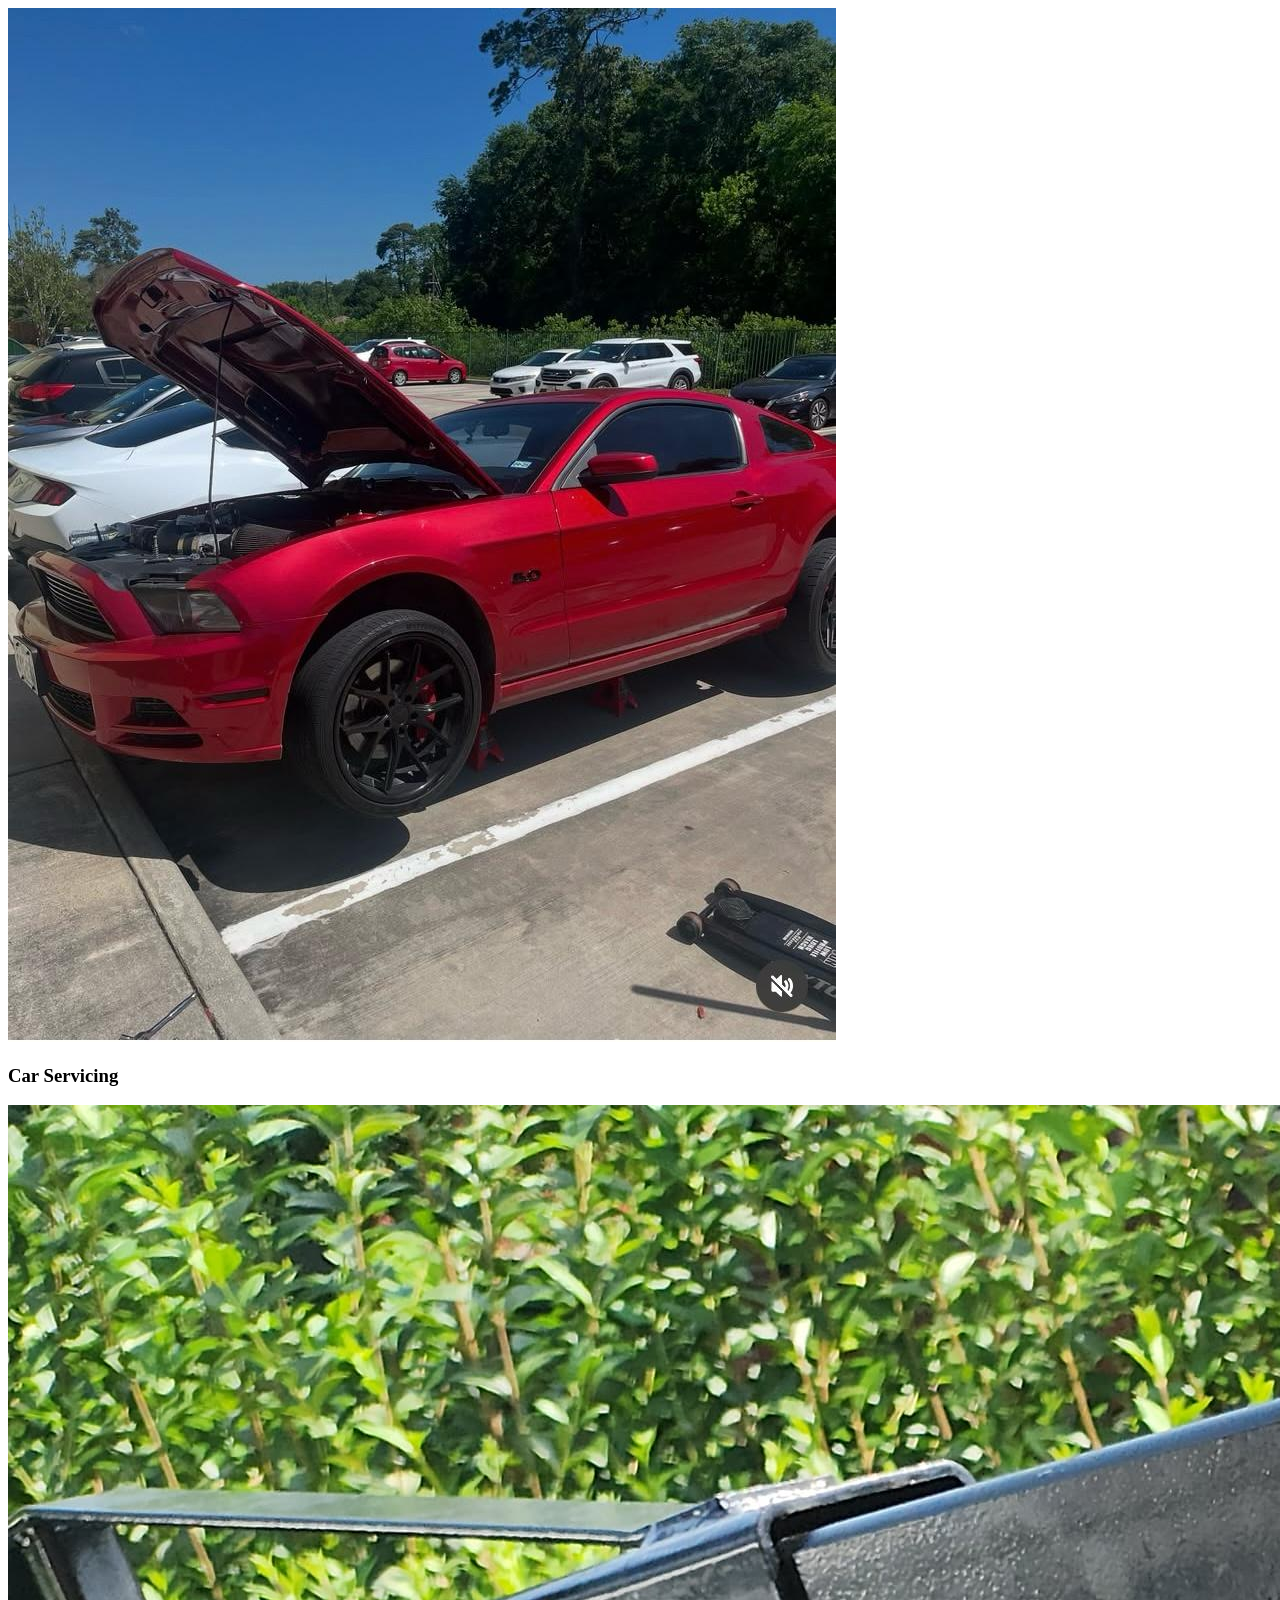
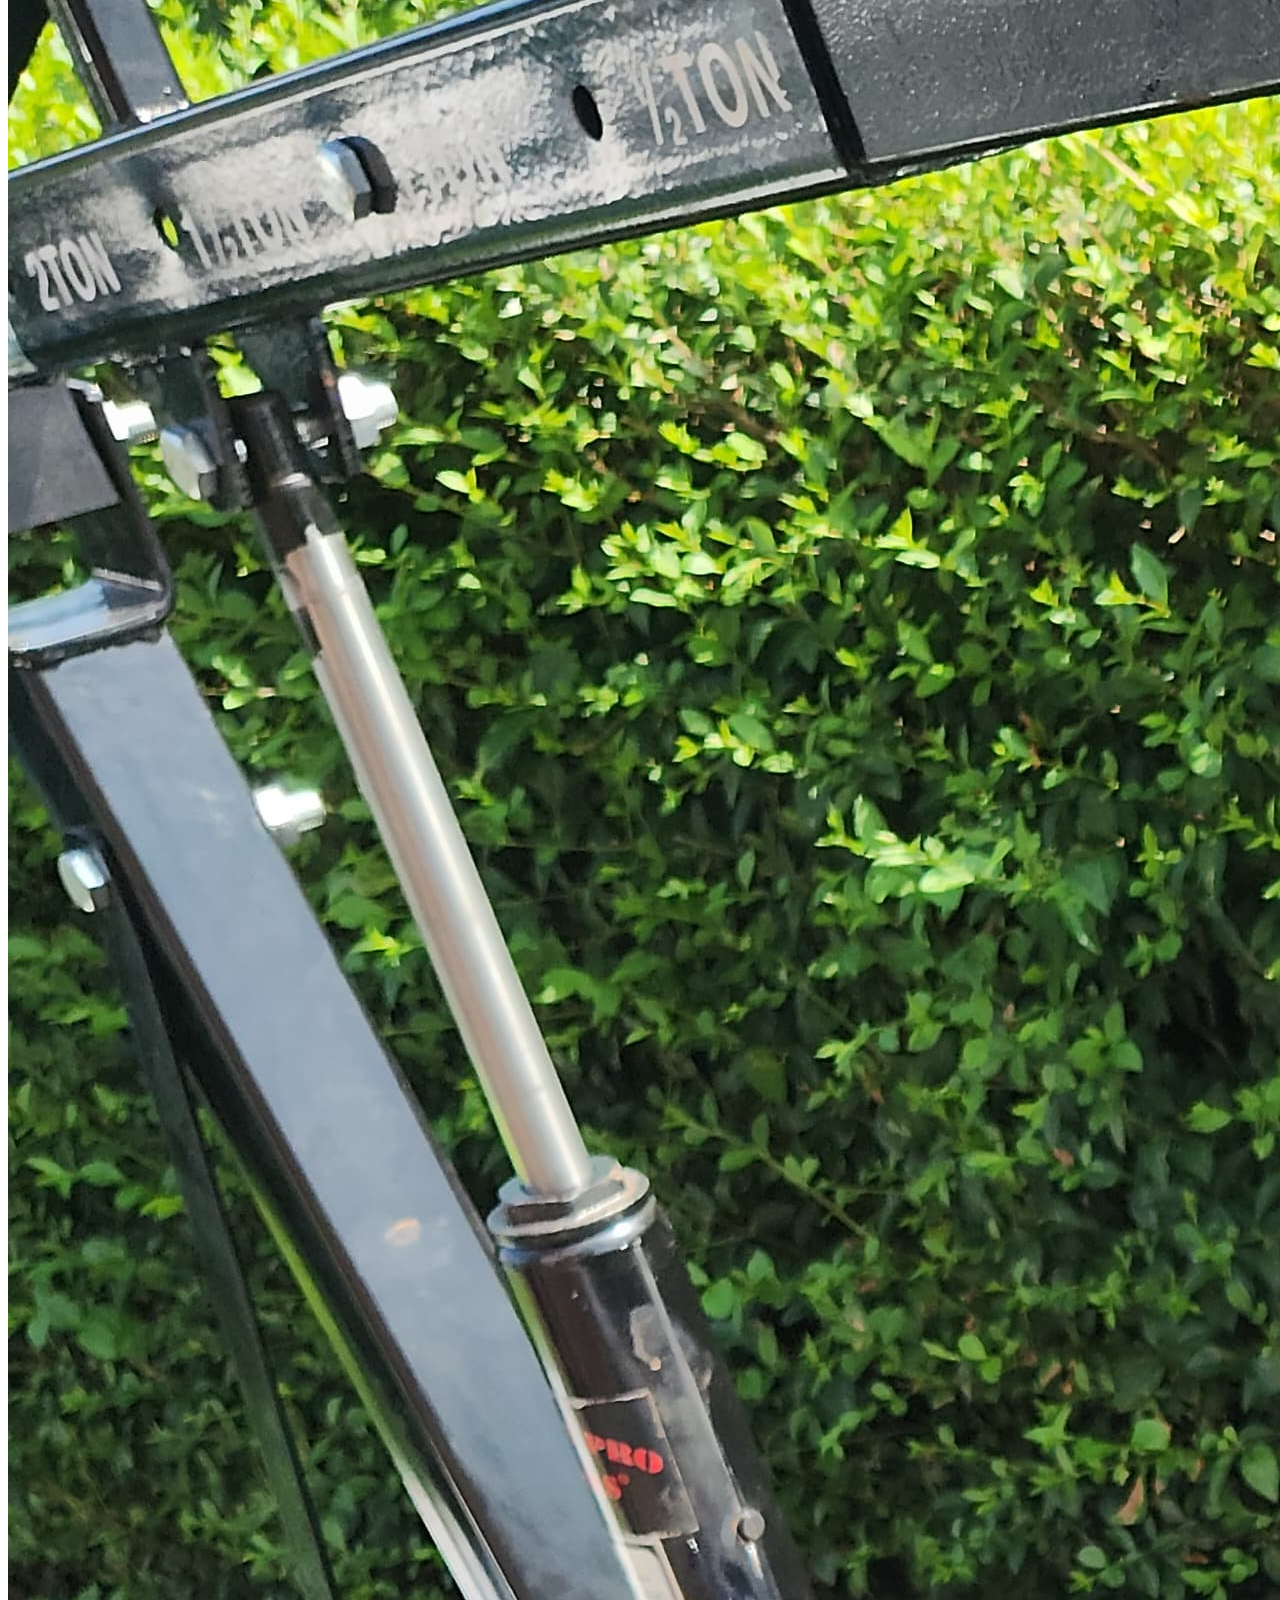
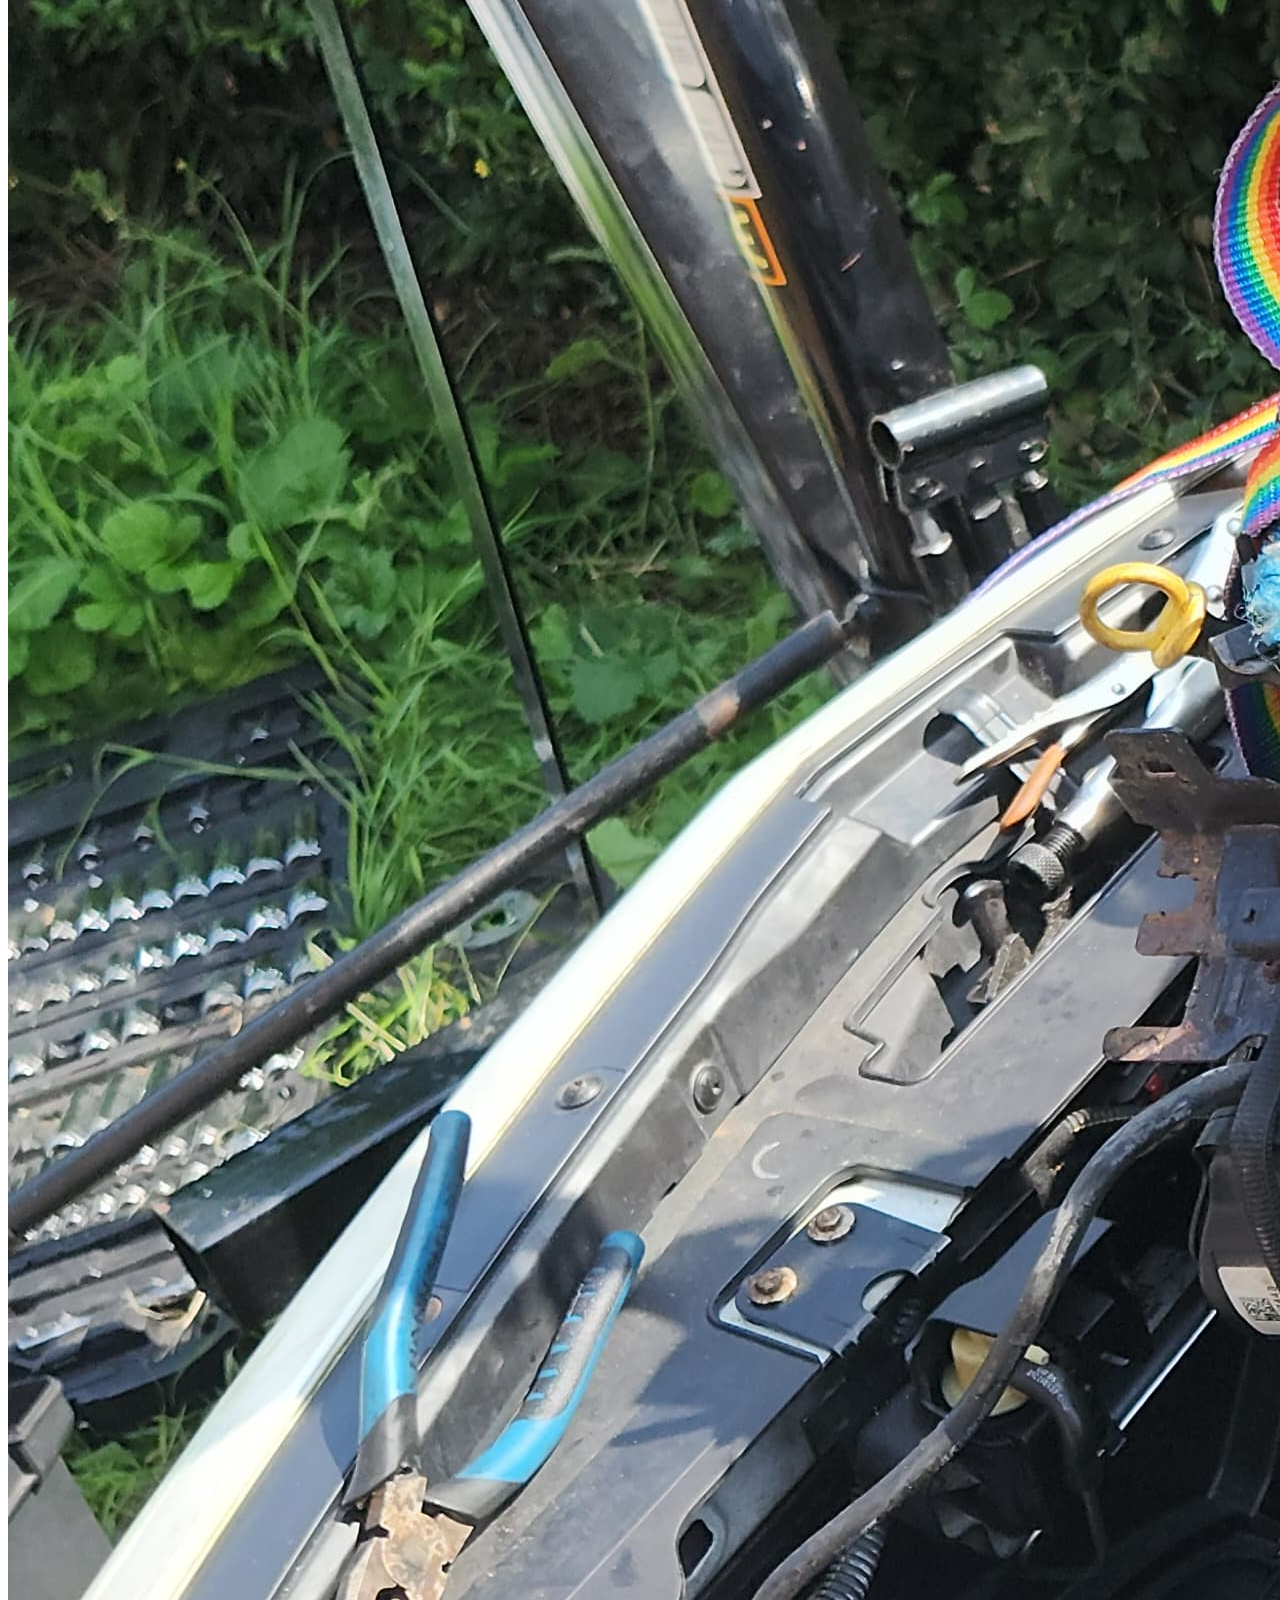
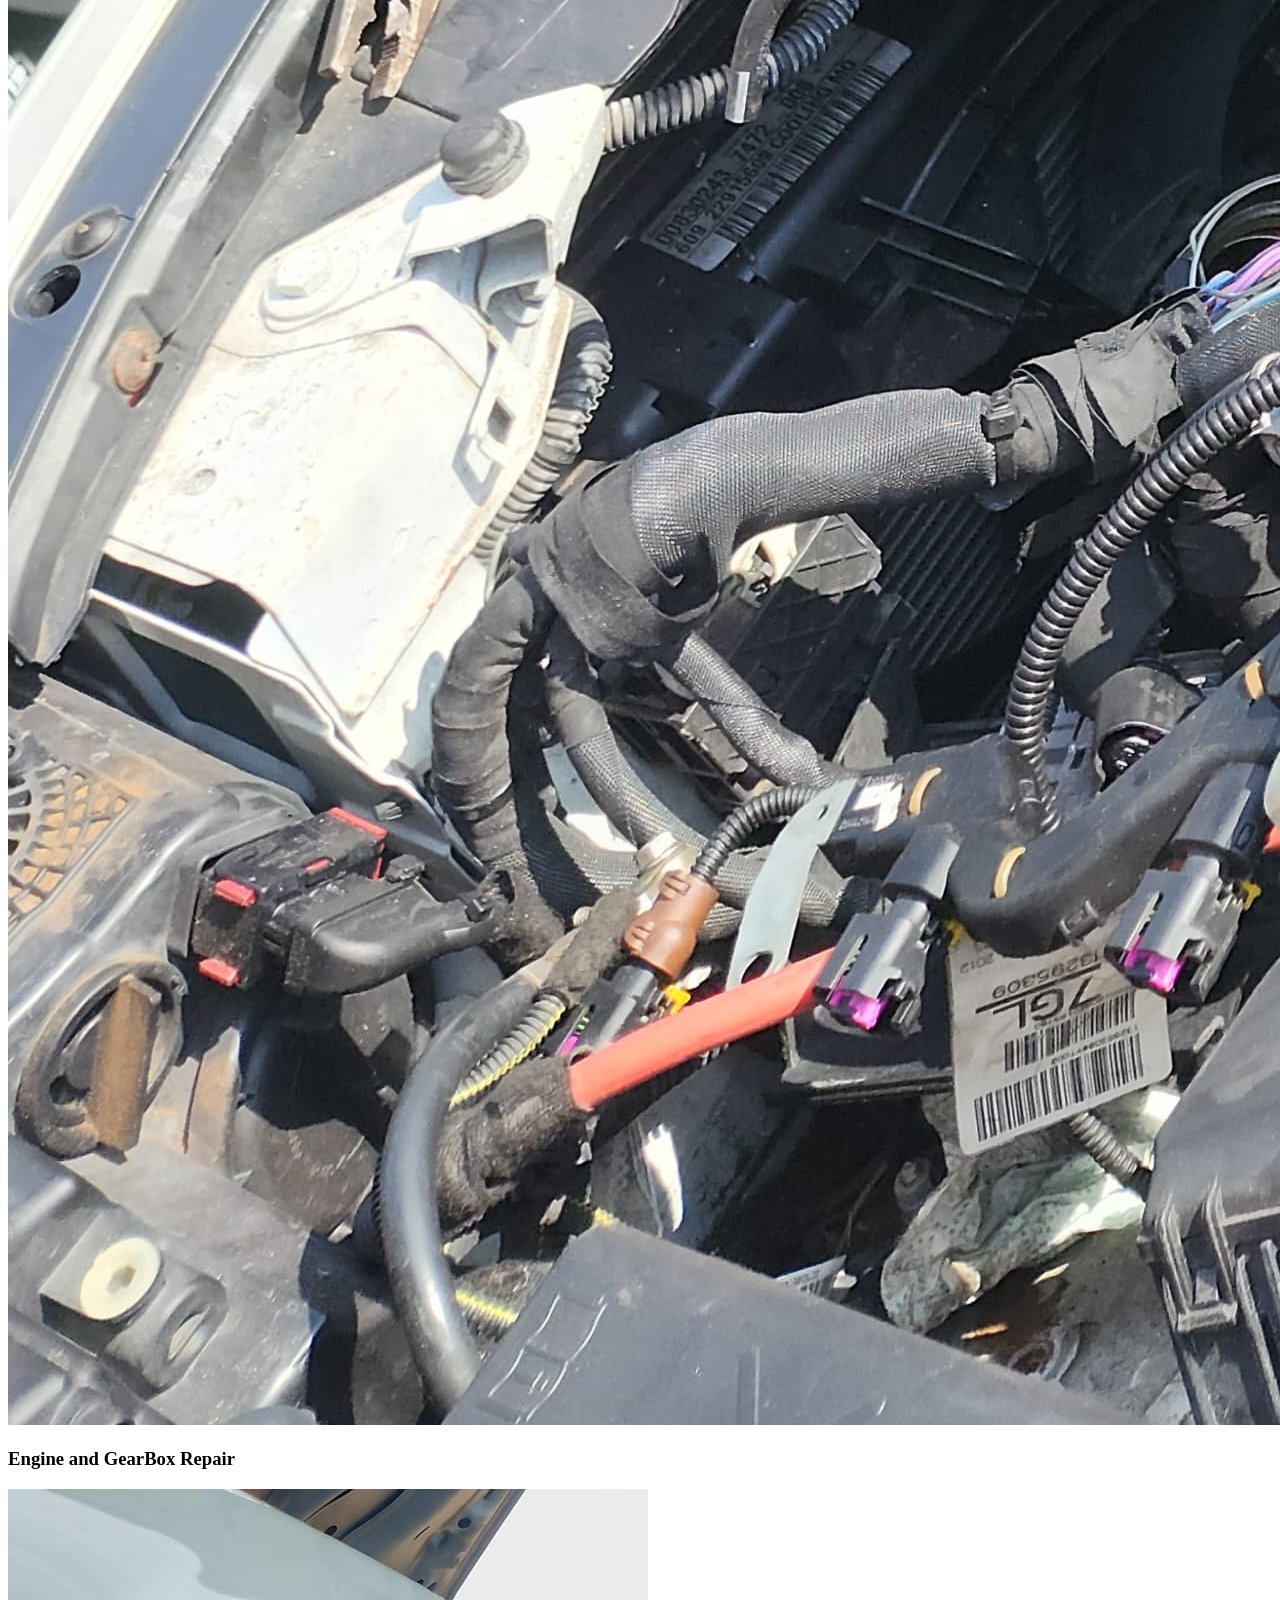
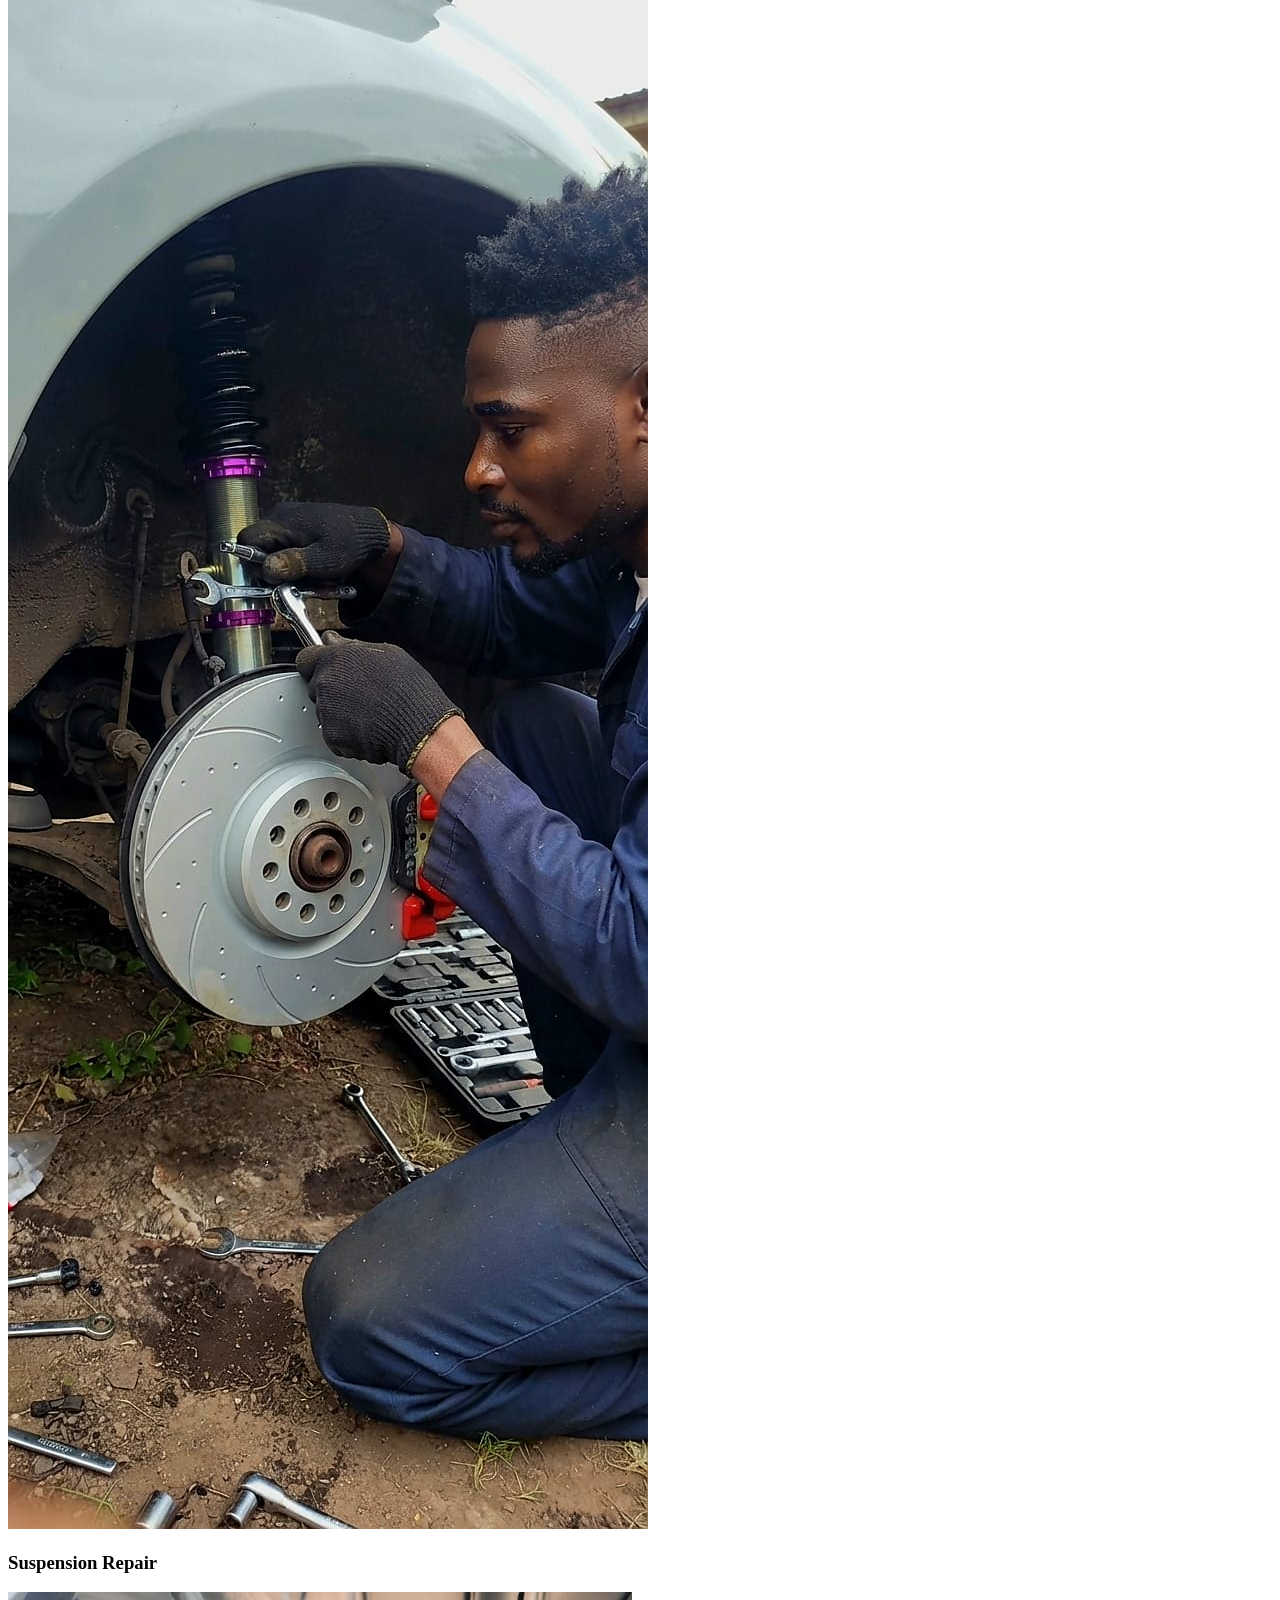
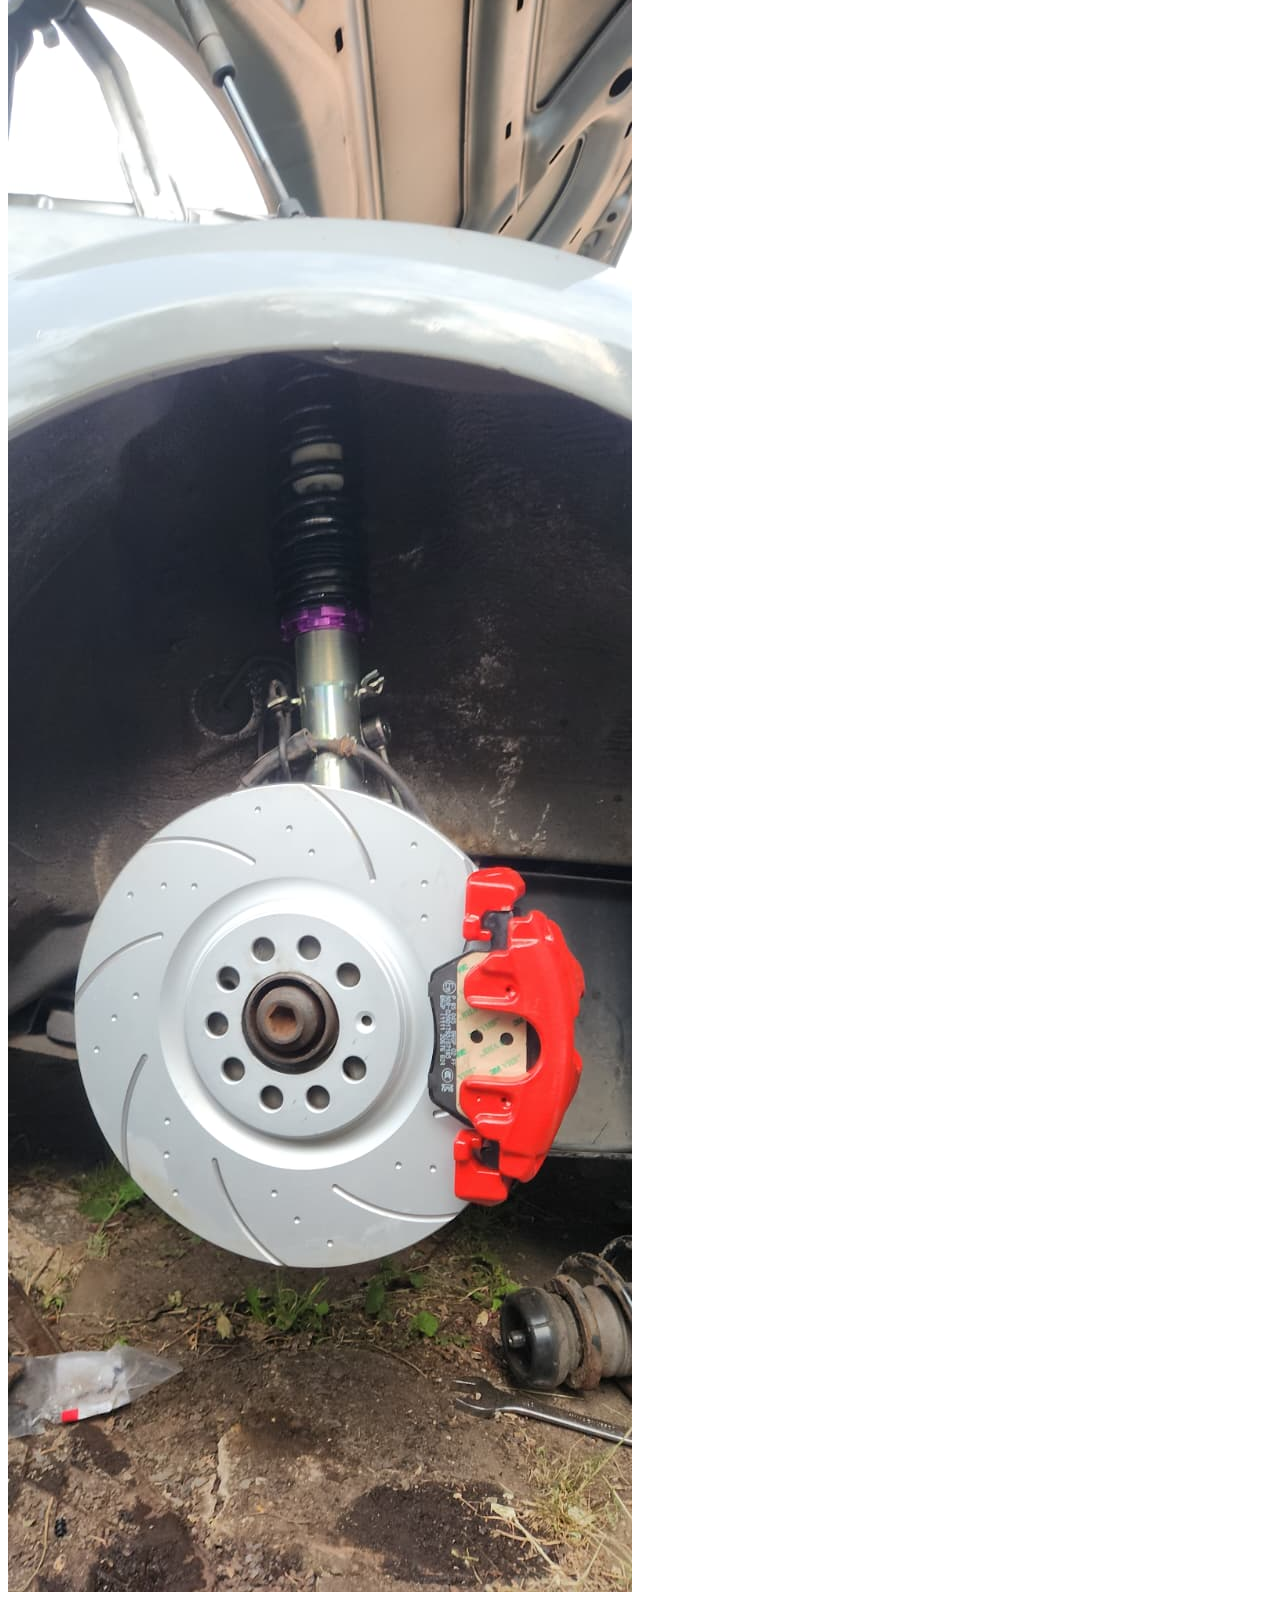
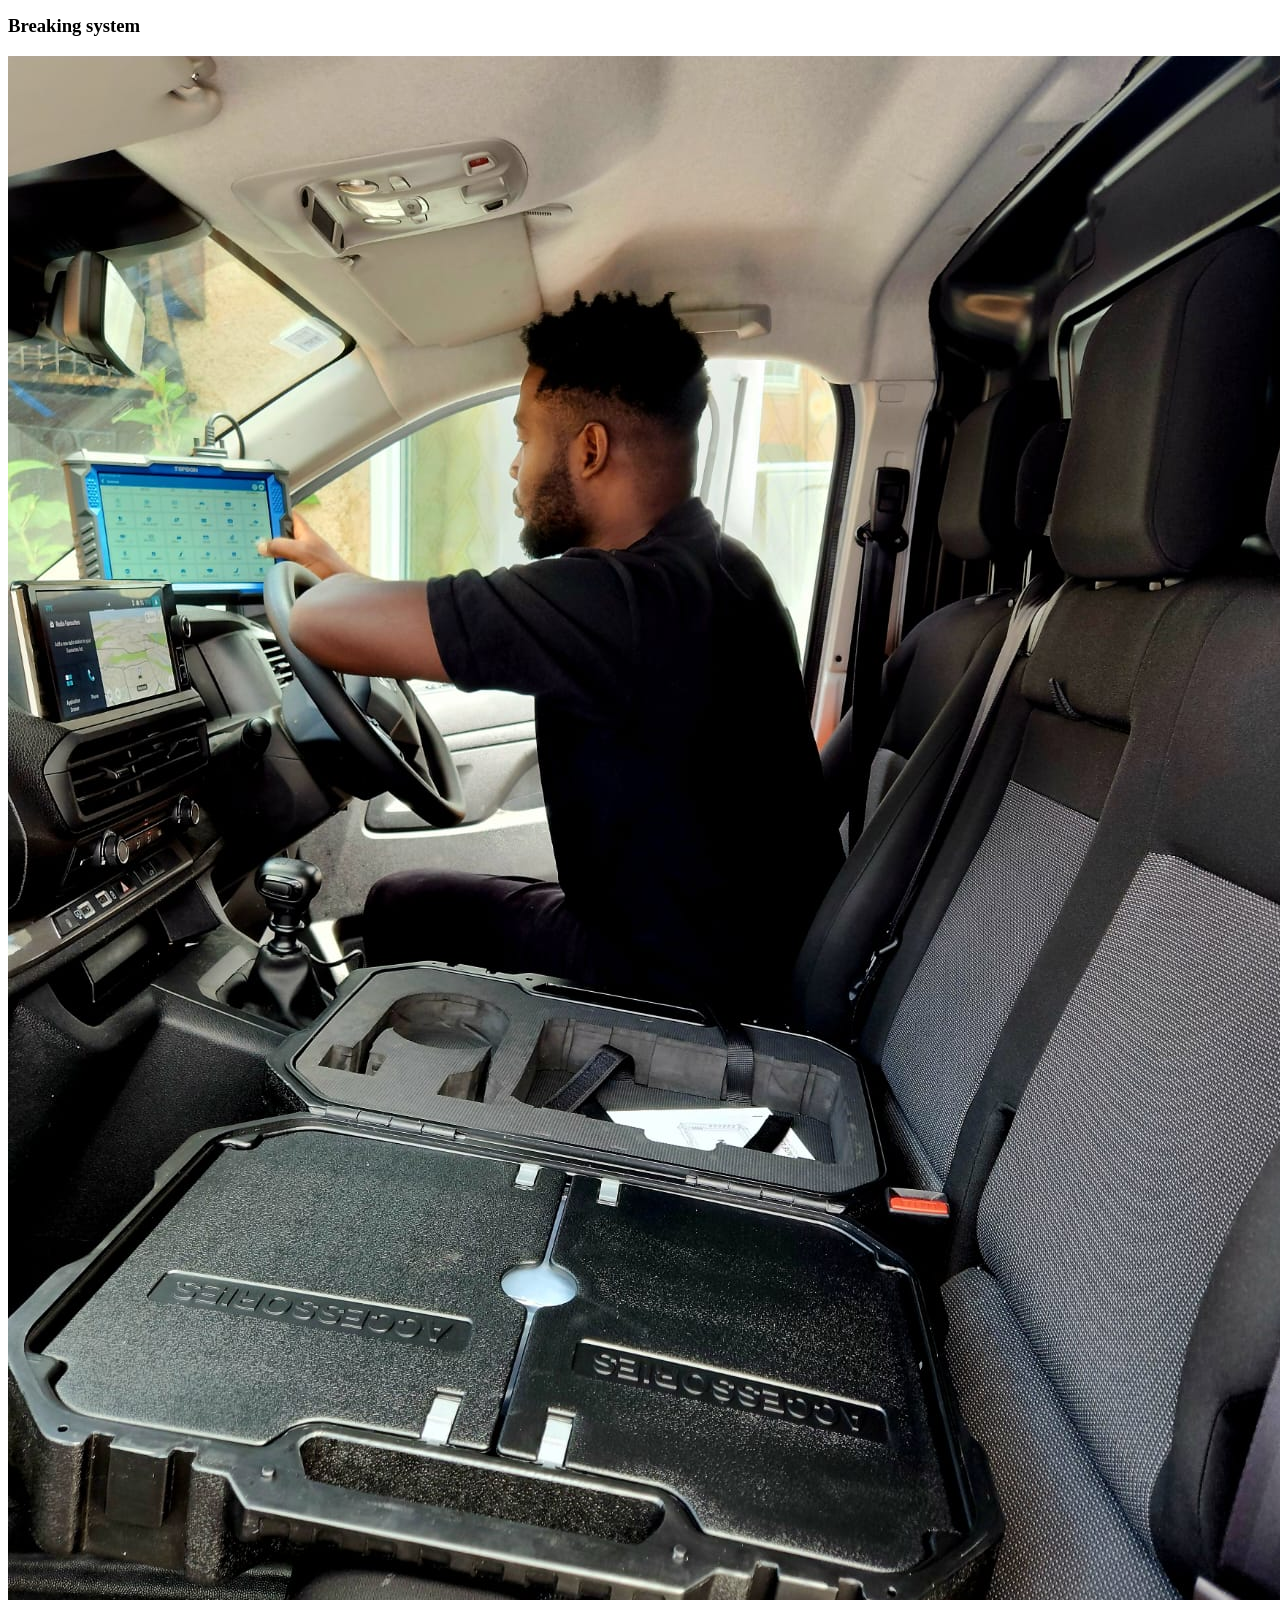
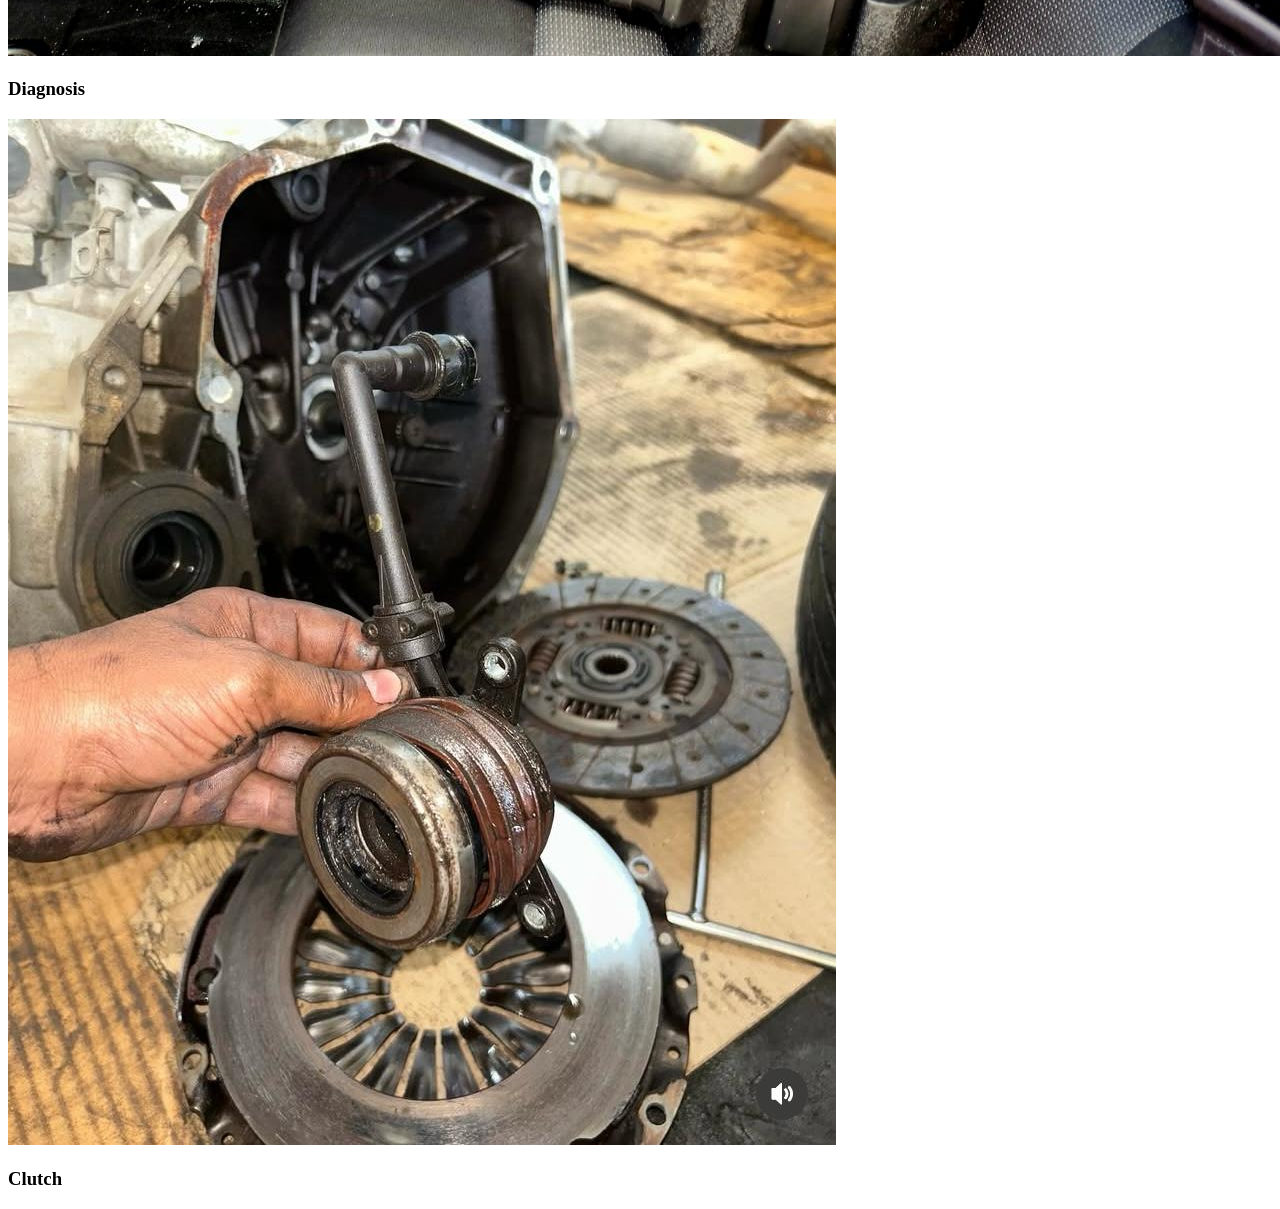
<file: services.html>
<!DOCTYPE html>
<html lang="en">
<head>
    <meta charset="UTF-8">
    <meta name="viewport" content="width=device-width, initial-scale=1.0">
    <title>Document</title>
</head>
<body>
    <div class="row">
								<div class="col-4 col-12-mobile">
									<article class="item">
										<a href="#" class="image fit"><img src="images/redcar.jpg" alt="" /></a>
											<h3 style="font-weight: bold;">Car Servicing</h3>
									</article>
									<article class="item">
										<a href="#" class="image fit"><img src="images/enginee.jpg" alt="" /></a>
										<header>
											<h3 style="font-weight: bold;">Engine and GearBox Repair</h3>
										</header>
									</article>
								</div>
								<div class="col-4 col-12-mobile">
									<article class="item">
										<a href="#" class="image fit"><img src="images/suspension.jpg" alt="" /></a>
										<header>
											<h3 style="font-weight: bold;">Suspension Repair</h3>
										</header>
									</article>
									<article class="item">
										<img src="images/disk.jpg" alt="" /></a>
										<header>
											<h3 style="font-weight: bold;">Breaking system</h3>
										</header>
									</article>
								</div>
								<div class="col-4 col-12-mobile">
									<article class="item">
										<img src="images/diagnosis.jpg" alt="" /></a>
										<header>
											<h3 style="font-weight: bold;">Diagnosis</h3>
										</header>
									</article>
									<article class="item">
										<a href="#" class="image fit"><img src="images/rings.jpg" alt="" /></a>
										<header>
											<h3 style="font-weight: bold;">Clutch</h3>
										</header>
									</article>
								</div>
							</div>

						</div>
					</section>
</body>
</html>
</file>
